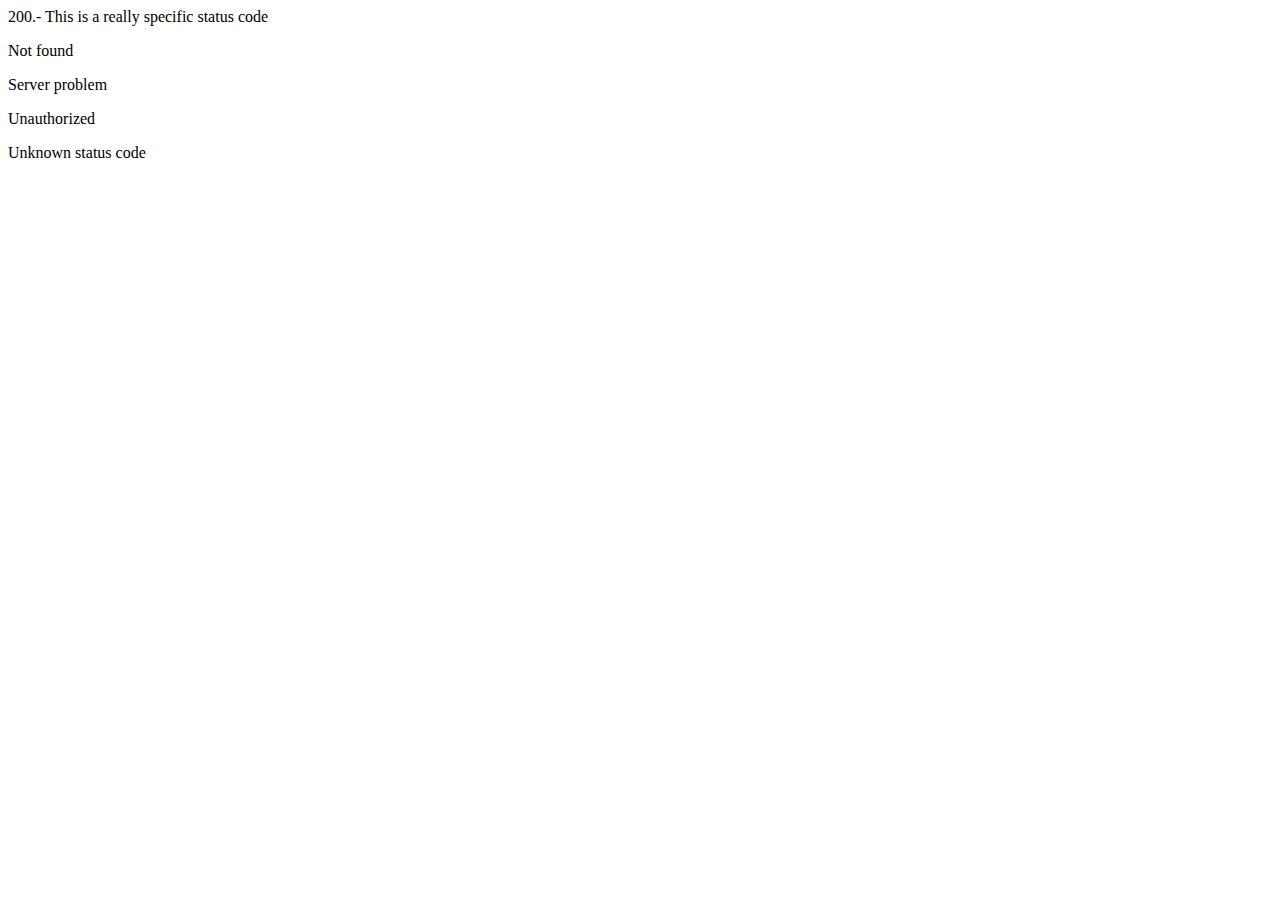
<file: src/main/resources/templates/conditions.html>
<!DOCTYPE html>
<html xmlns:th="http://www.thymeleaf.org">
<head>
    <meta charset="UTF-8"/>
    <title>Title</title>
</head>
<body>
<span th:if="${status eq '200'}">
        200.- This is a really specific status code
    </span>

<div th:switch="${status}">
    <p th:case="'404'">Not found</p>
    <p th:case="'500'">Server problem</p>
    <p th:case="'401'">Unauthorized</p>
    <p th:case="*">Unknown status code</p>
</div>

</body>
</html>
</file>
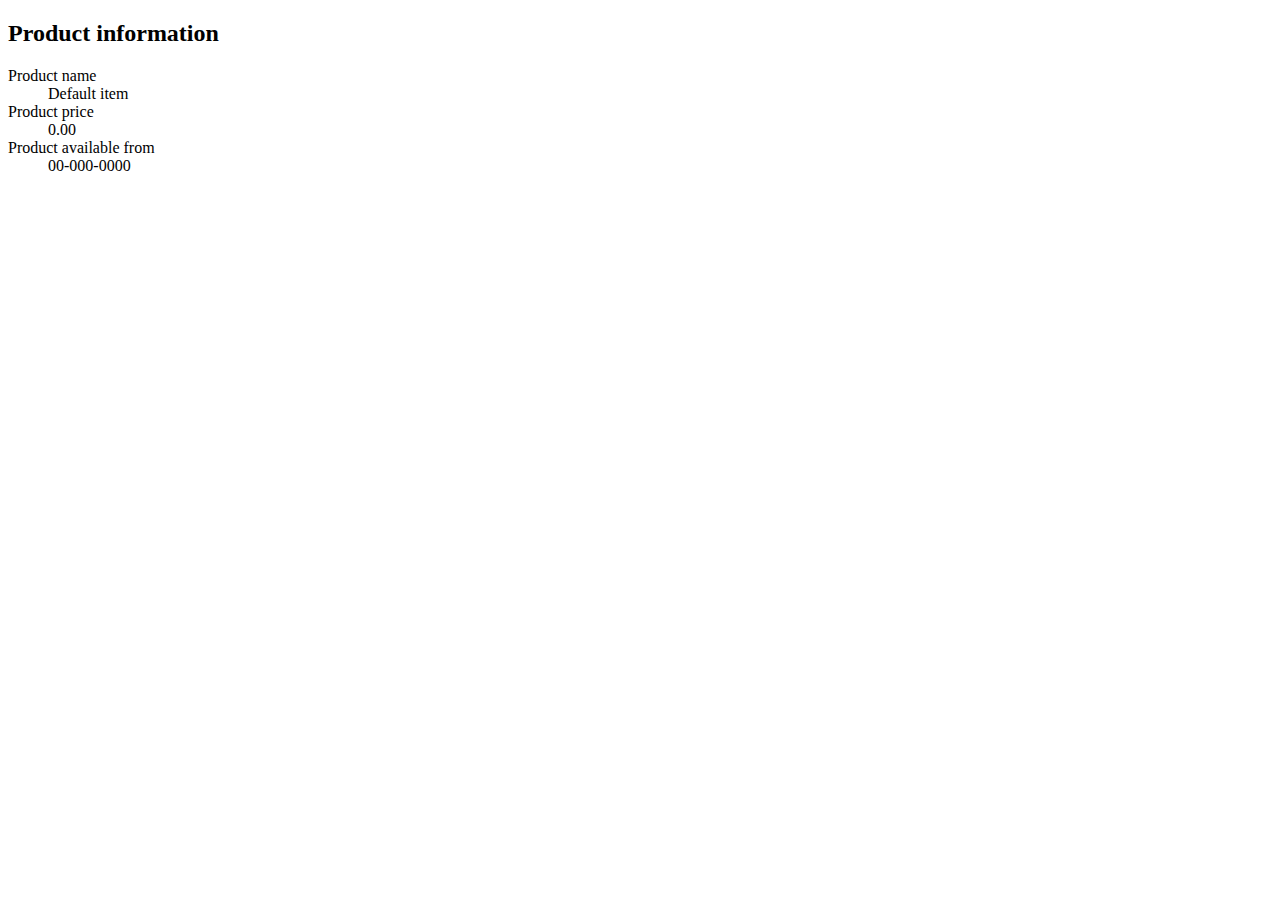
<file: src/main/resources/templates/formatting.html>
<!DOCTYPE html>
<html xmlns:th="http://www.thymeleaf.org">
<head>
    <meta charset="utf-8" />
</head>
<body>
<h2>Product information</h2>
<dl>
    <dt>Product name</dt>
    <dd th:text="${productName + '!!!!'}">Default item</dd>

    <dt>Product price</dt>
    <!-- Formatting numbers and concat strings -->
    <dd th:text="${'$' + #numbers.formatDecimal(productPrice, 1, 4)}">0.00</dd>

    <dt>Product available from</dt>
    <dd th:text="${#dates.format(productDate, 'dd-MM-yyyy')}">00-000-0000</dd>
</dl>

<!-- Bonus: Generate a table with at least 10 items with formated values with the following columns: Description, Price, Available from -->
</body>
</html>
</file>
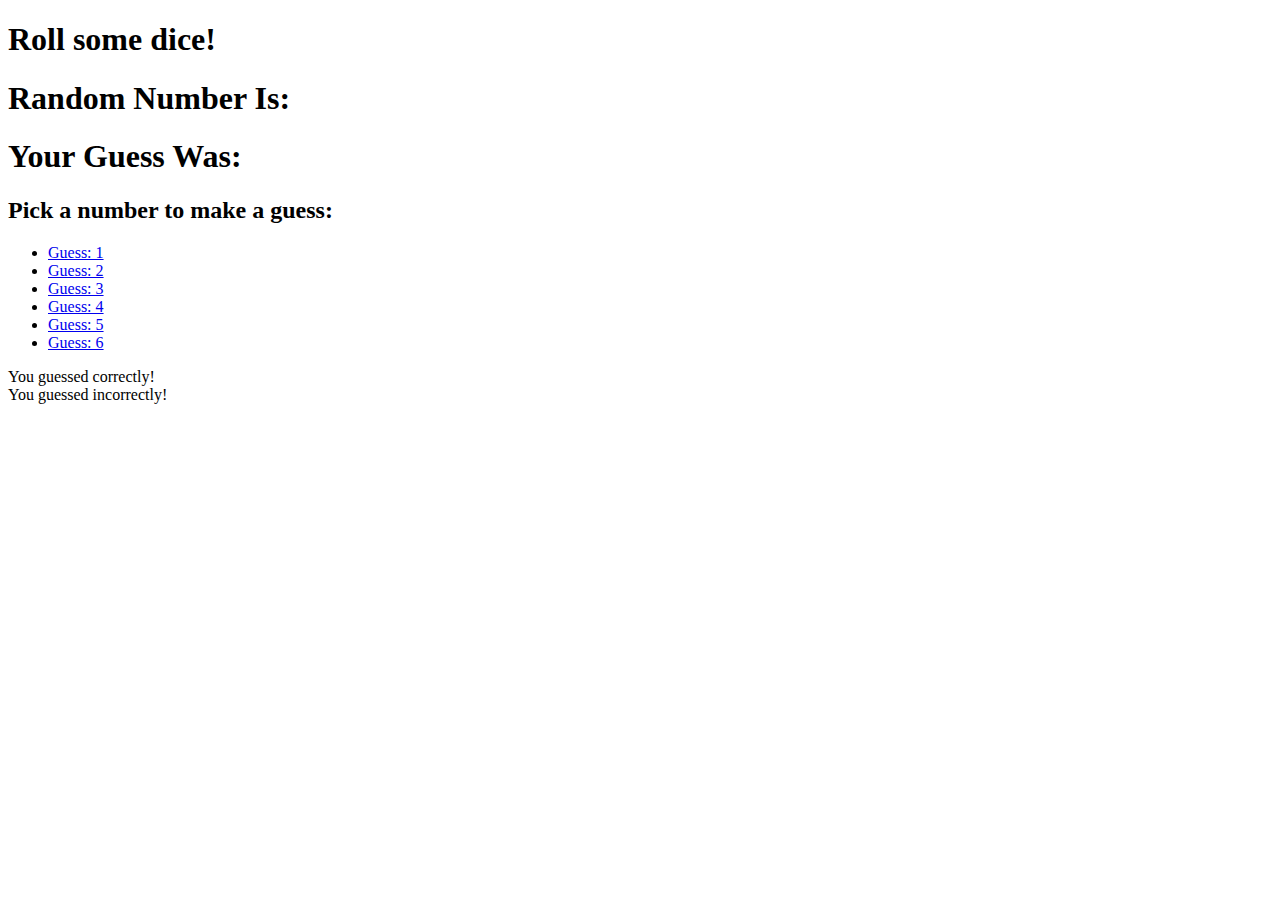
<file: src/main/resources/templates/roll-dice.html>
<!DOCTYPE html>
<html xmlns:th="http://www.thymeleaf.org">
<head>
    <meta charset="UTF-8" />
    <title>Roll Dice</title>
</head>
<body>

<h1>Roll some dice!</h1>

<h1>Random Number Is: <span th:text="${random}"></span></h1>
<h1>Your Guess Was: <span th:text="${guess}"></span></h1>

<h2>Pick a number to make a guess:</h2>
<ul>
    <li> <a href="/roll-dice/1">Guess: 1</a> </li>
    <li> <a href="/roll-dice/2">Guess: 2</a> </li>
    <li> <a href="/roll-dice/3">Guess: 3</a> </li>
    <li> <a href="/roll-dice/4">Guess: 4</a> </li>
    <li> <a href="/roll-dice/5">Guess: 5</a> </li>
    <li> <a href="/roll-dice/6">Guess: 6</a> </li>
</ul>
<div th:if="${random} == ${guess}">
   You guessed correctly!
</div>
<div th:if="${random} != ${guess}">
    You guessed incorrectly!
</div>
</body>
</html>
</file>
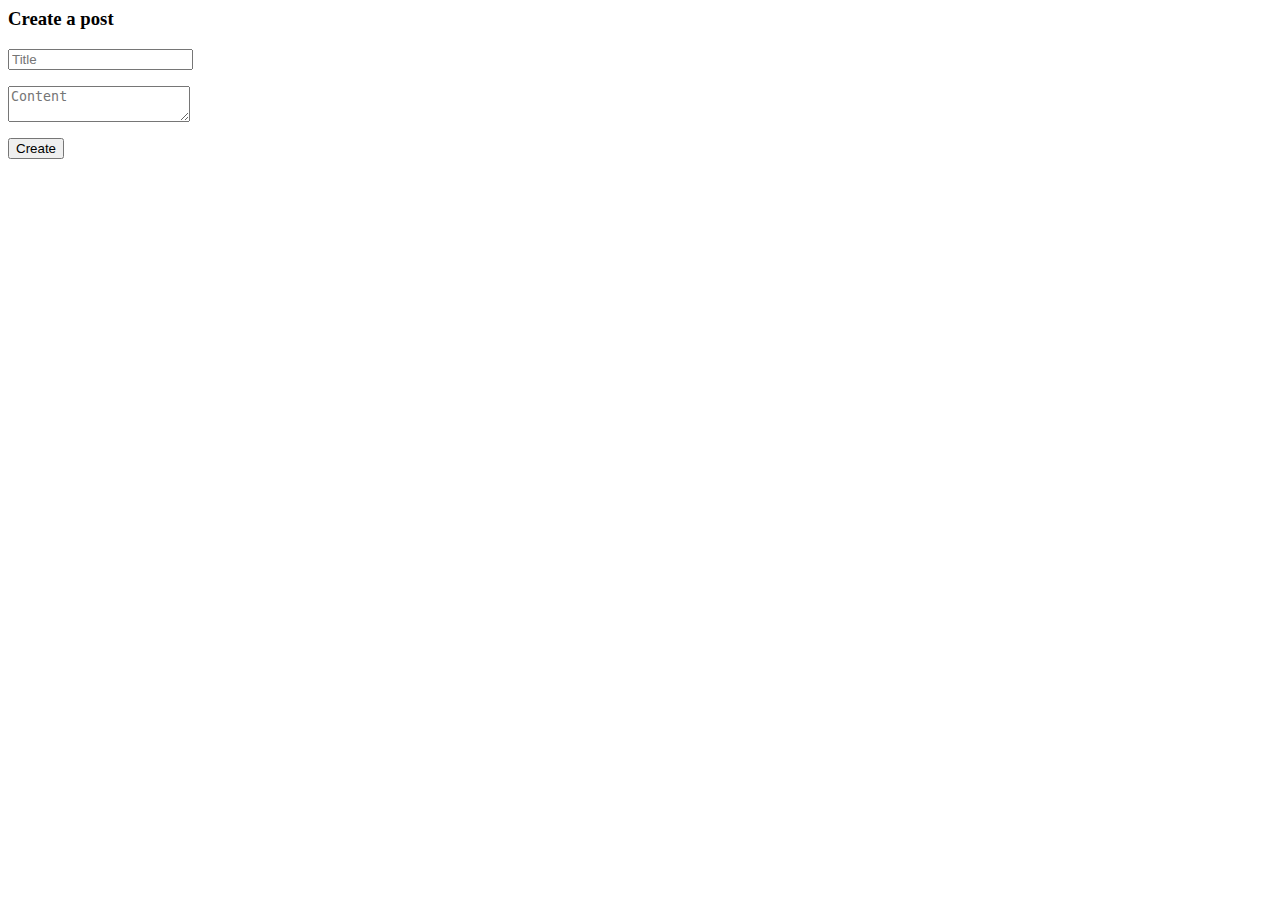
<file: src/main/resources/templates/posts/create.html>
<html xmlns:th="http://www.thymeleaf.org">
<head th:replace="fragments/header :: header('Create')"></head>
<body>
<nav th:replace="fragments/navbar :: navbar"></nav>
<div class="container">
    <div class="row">
        <div class="col-sm-6 col-sm-offset-3 col-md-4 col-md-offset-4">
            <div class="box">
            <h3>
                Create a post
            </h3>
            <form th:object="${post}" action="/posts/create" method="POST" class="login-form">
                <div class="form-group">
                    <input type="hidden" class="form-control" th:field="*{id}"/>
                </div>
                <div class="form-group">
                    <input type="text" class="form-control" th:field="*{title}" placeholder="Title"/>
                    <p class="alert alert-danger" th:if="${#fields.hasErrors('title')}" th:errors="*{title}" ></p>
                </div>
                <div class="form-group">
                    <textarea type="text" class="form-control" th:field="*{body}" placeholder="Content"></textarea>
                    <p class="alert alert-danger" th:if="${#fields.hasErrors('body')}" th:errors="*{body}" ></p>
                </div>
                <button type="submit" class="btn btn-primary">Create</button>
            </form>
            </div>
        </div>
    </div>
</div>
</body>
</html>
</file>
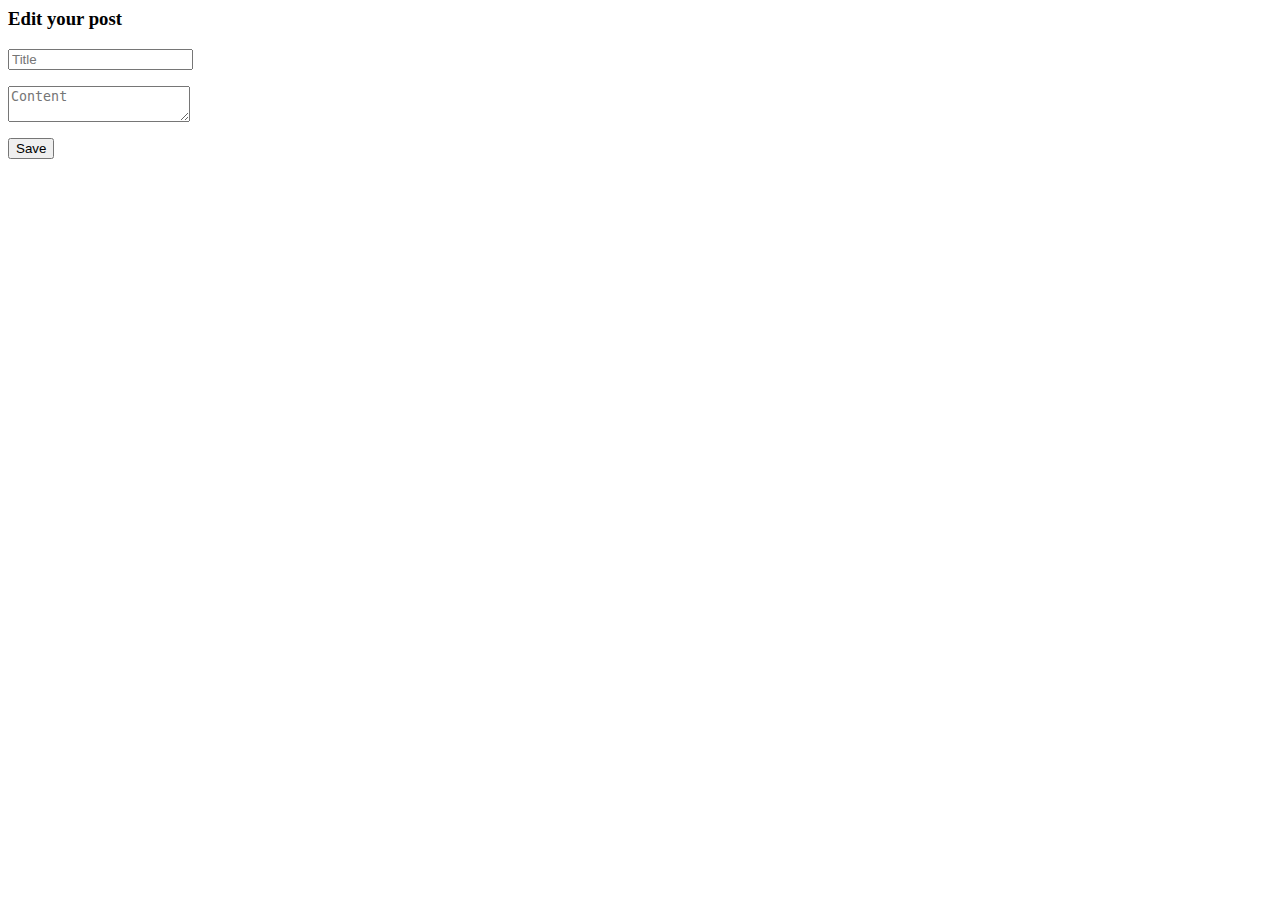
<file: src/main/resources/templates/posts/edit.html>
<html xmlns:th="http://www.thymeleaf.org">
    <head th:replace="fragments/header :: header('Edit')"></head>
<body>
<nav th:replace="fragments/navbar :: navbar"></nav>
<div class="container">
    <div class="row">
        <div class="col-sm-6 col-sm-offset-3 col-md-4 col-md-offset-4">
            <div class="box">
                <h3>
                    Edit your post
                </h3>
                <form th:object="${post}" th:action="@{'/posts/'+ *{id} +'/edit'}" th:method="POST" class="login-form">
                    <div class="form-group">
                        <input type="hidden" class="form-control" th:field="*{id}"/>
                    </div>
                    <div class="form-group">
                        <input type="text" class="form-control" th:field="*{title}" placeholder="Title"/>
                        <p class="alert alert-danger" th:if="${#fields.hasErrors('title')}" th:errors="*{title}" ></p>
                    </div>
                    <div class="form-group">
                        <textarea type="text" class="form-control" th:field="*{body}" placeholder="Content"></textarea>
                        <p class="alert alert-danger" th:if="${#fields.hasErrors('body')}" th:errors="*{body}" ></p>
                    </div>
                    <button type="submit" class="btn btn-primary">Save</button>
                </form>
            </div>
        </div>
    </div>
</div>
</body>
</html>
</file>
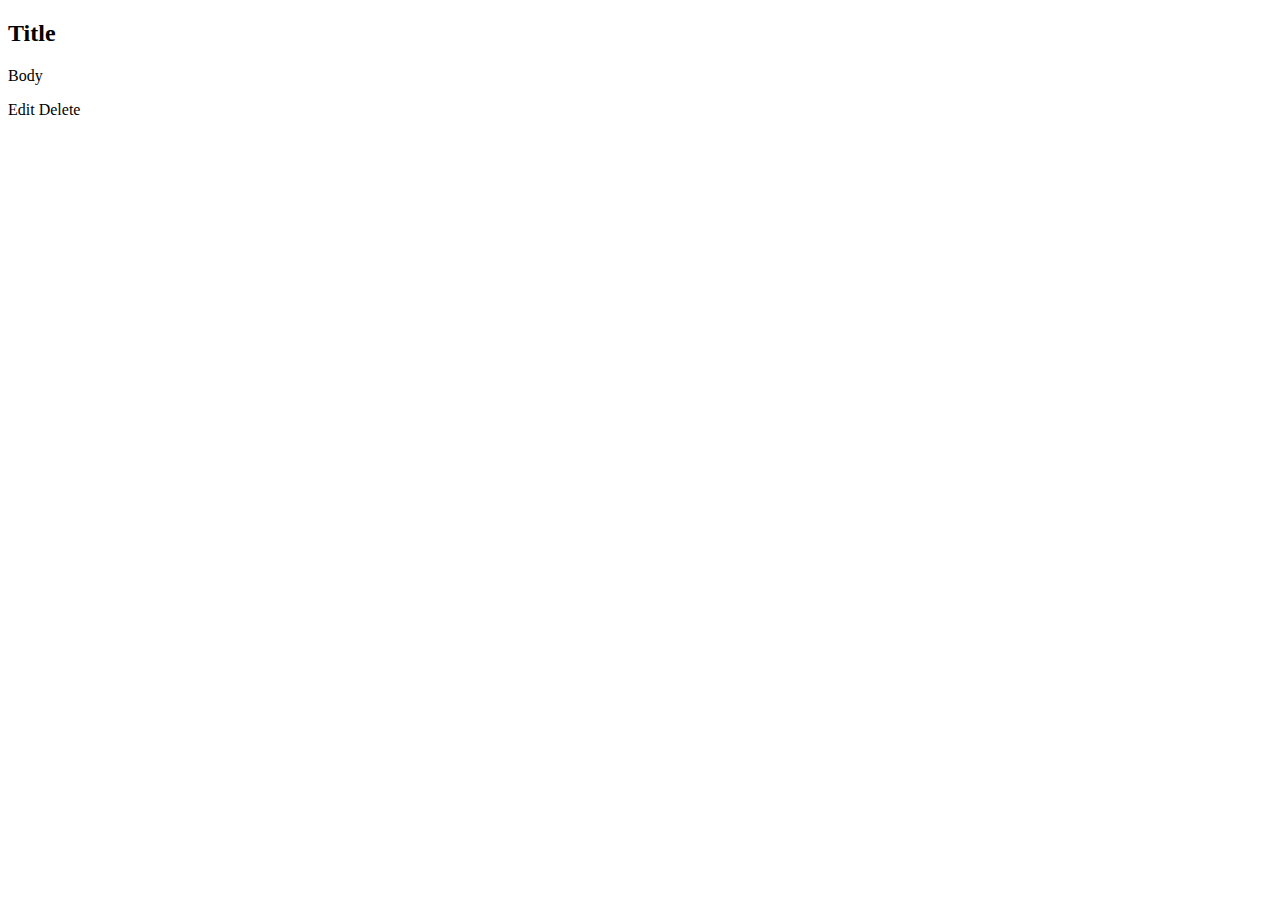
<file: src/main/resources/templates/posts/view.html>
<!DOCTYPE html>
<html xmlns:th="http://www.thymeleaf.org">
<head th:replace="fragments/header :: header('View')"></head>
<body>
<nav th:replace="fragments/navbar :: navbar"></nav>
<div class="container">
    <div class="row">
        <div class="col-md-6 col-md-offset-3 col-xs-8 col-xs-offset-2">
            <div class="card card-block">
                <h2 class="card-title" th:text="${post.title}">Title</h2>
                <p class="card-text" th:text="${post.body}">Body</p>
                <a th:href="@{/posts/{id}/edit(id=${post.id})}" class="btn btn-primary">Edit</a>
                <a th:href="@{/posts/{id}/delete(id=${post.id})}" class="btn btn-danger">Delete</a>
            </div>
        </div>
    </div>
</div>
</body>
</html>
</file>
